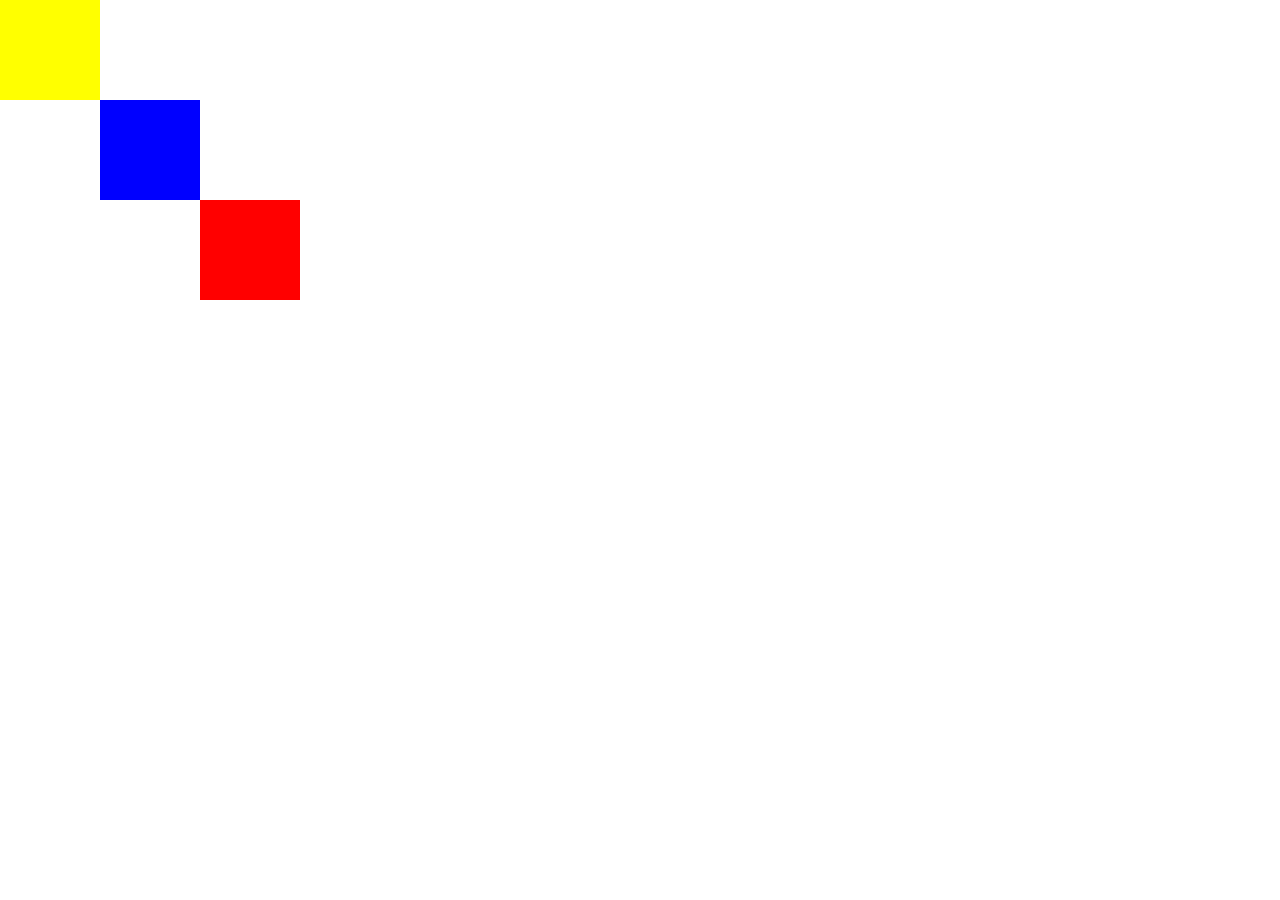
<file: css-my-site/boxs.html>
<!DOCTYPE html>
<html lang="en" dir="ltr">
  <head>
    <meta charset="utf-8">
    <title>boxs</title>
<link rel="stylesheet" href="css/styles2.css">
  </head>


  <body>
    <div class="red">

    </div>

    <div class="blue">

    </div>

    <div class="yellow">

    </div>

  </body>



</html>
</file>
<file: css-my-site/css/styles2.css>
body {
  margin: 0;
}






.red {
  background-color: red;
  height: 100px;
  width: 100px;
  position: absolute;
  left: 200px;
  top: 200px
}
.blue {
  background-color: blue;
  height: 100px;
  width: 100px;
  position: absolute;
  left:100px;
  top:100px;
  top:
}
.yellow {
  background-color: yellow;
  height: 100px;
  width: 100px;
}
</file>
